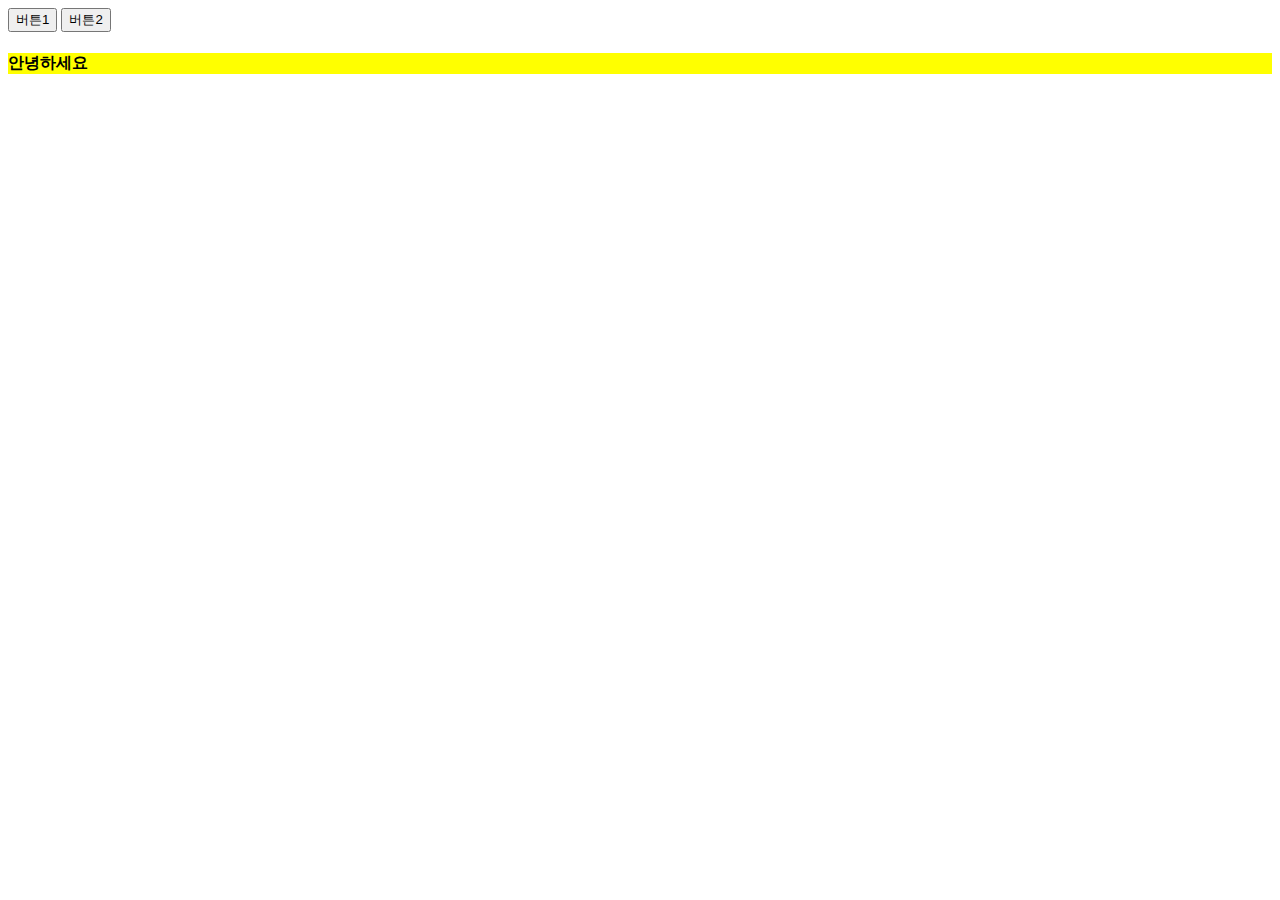
<file: index.html>
<!DOCTYPE html>
<html>
  <head>
    <meta charset="UTF-8" />
    <title>Document</title>
    <link rel="stylesheet" href="main.css" />
    <script
      src="https://code.jquery.com/jquery-3.5.1.min.js"
      integrity="sha256-9/aliU8dGd2tb6OSsuzixeV4y/faTqgFtohetphbbj0="
      crossorigin="anonymous"
    ></script>
  </head>
  <body>
    <div class="alert-box" id="alert">
      <p id="title">Alert 박스</p>
      <button id="close">X</button>
    </div>
    <button onclick="알림창열기('아이디를 입력하세요')">버튼1</button>
    <button onclick="알림창열기('비번을 입력하세요')">버튼2</button>
    <h4 id="test">안녕하세요</h4>

    <script>
      function 알림창열기(구멍) {
        document.getElementById("title").innerHTML = 구멍;
        document.getElementById("alert").style.display = "block";
      }
      document.getElementById("close").addEventListener("click", function () {
        document.getElementById("alert").style.display = "none";
      });

      $("#test").addClass("yellow-bg");
    </script>
  </body>
</html>
</file>
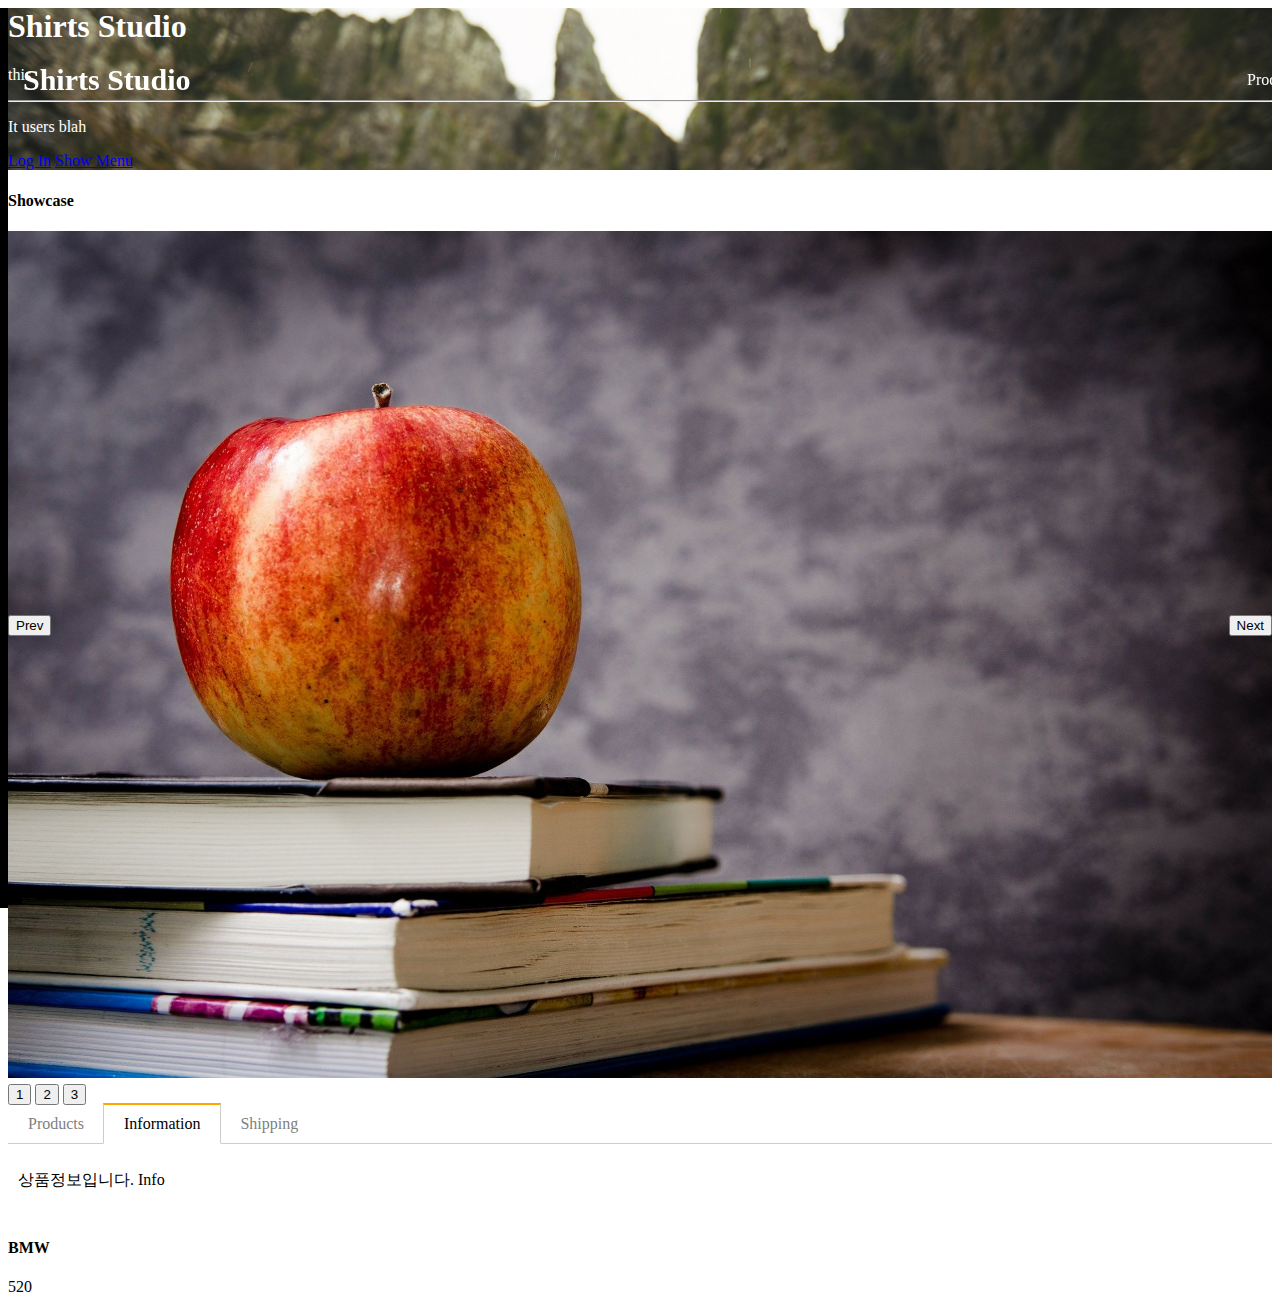
<file: boot.html>
</html>
<!doctype html>
<html lang="en">
  <head>
    <!-- Required meta tags -->
    <meta charset="utf-8">
    <meta name="viewport" content="width=device-width, initial-scale=1, shrink-to-fit=no">

    <!-- Bootstrap CSS -->
    <link rel="stylesheet" href="https://cdn.jsdelivr.net/npm/bootstrap@4.5.3/dist/css/bootstrap.min.css" integrity="sha384-TX8t27EcRE3e/ihU7zmQxVncDAy5uIKz4rEkgIXeMed4M0jlfIDPvg6uqKI2xXr2" crossorigin="anonymous">
    <script
    src="https://code.jquery.com/jquery-3.5.1.min.js"
    integrity="sha256-9/aliU8dGd2tb6OSsuzixeV4y/faTqgFtohetphbbj0="
    crossorigin="anonymous"
  ></script>
    
    <link href="main.css" rel="stylesheet" />

    <title>Hello, world!</title>
  </head>
  <body>


    <div class="left-menu">
      <p>Menu Title</p>
    </div>

    <div class="black-background">
 
        <div class="white-background">
            <p>로그인하세요</p>
            <form action="login.php">
              <div class="form-group">
                <input class="form-control" placeholder="Email" id="email">
                <p id="email-alert">이메일이 빈칸입니다.</p>
                <p id="email-alert2">이메일 형식에 맞지 않습니다.</p>
              </div>
              <div class="form-group">
                <input type="password" class="form-control" placeholder="Password" id="password">
                <p id="password-alert">비빌번호가 빈칸입니다.</p>
                <p id="password-alert2">비빌번호에 대문자가 없습니다.</p>
              </div>
              <button id="submit" type="submit" class="btn btn-primary">전송</button>
              <button id="close" class="btn btn-danger">닫기</button>
            </form>

            
        </div>
    </div>
    <div class="nav-menu">
      <h4 id="logo" class="large-logo">Shirts Studio</h4>
      <a id="nav-sub-button">Products</a>
    </div>
    <ul class="list-group nav-sub">
      <li class="list-group-item">Outer</li>
      <li class="list-group-item">Innerwear</li>
      <li class="list-group-item">Shirts</li>
    </ul>
    
    <div class="jumbotron main-background">
      <h1 class="display-4">Shirts Studio</h1>
      <p class="lead">this</p>
      <hr class="my-4" />
      <p>It users blah</p>
      <a id="login" class="btn btn-primary btn-lg" href="#" role="button">Log In</a>
      <a id="show-menu" class="btn btn-danger btn-lg" href="#" role="button">Show Menu</a>
    </div>
    <h4 class="my-4 text-center">Showcase</h4>
    <div style="overflow: hidden; position: relative">
    <div class="slide-container">
      <div class="slide-box"><img src="img/apple1.jpg"></div>
      <div class="slide-box"><img src="img/apple2.jpg"></div>
      <div class="slide-box"><img src="img/apple3.jpg"></div>
    </div>
    <button class="slide-prev">Prev</button>
    <button class="slide-next">Next</button>
  </div>
   
    <button class="slide-1">1</button>
    <button class="slide-2">2</button>
    <button class="slide-3">3</button>

    <div class="my-5"></div>
    
    <div class="container mt-5">
      <ul class="list">
        <li class="tab-button" data-id="0">Products</li>
        <li  class="tab-button active" data-id="1">Information</li>
        <li  class="tab-button" data-id="2">Shipping</li>
      </ul>
    
      <div class="tab-content">
        <p>상품설명입니다. Product</p>
      </div>
      <div class="tab-content show">
        <p>상품정보입니다. Info</p>
      </div>
      <div class="tab-content">
        <p>배송정보입니다. Shipping</p>
      </div>
    </div>

    <h4 id="title">상품제목</h4>
    <p id = "text">상품내용</p>

    <script src="tab.js"></script>
    <script>
      $(window).on('scroll', function(){
        var scroll = $(window).scrollTop();
        if (scroll == 0){
          $('.nav-menu').removeClass('nav-black')
          $('#logo').removeClass('small-logo')
        }
        else if (scroll > 100){
          $('.nav-menu').addClass('nav-black')
          $('#logo').addClass('small-logo')
        }
        
      })
      $('#show-menu').click(function(){
        $('.left-menu').css('transform', 'translateX(0px)')
      })
      $('#login').click(function(){
          var black_background = $('.black-background');     
          black_background.css('transform', 'translateY(0px)')
      })

      $('form').on('submit', function(e){
         var email_value = $('#email').val()
         var password_value = $('#password').val()

         if(email_value == ""){
          e.preventDefault();
           $('#email-alert').show();
         }else if(/^[0-9a-zA-Z]([-_.]?[0-9a-zA-Z])*@[0-9a-zA-Z]([-_.]?[0-9a-zA-Z])*.[a-zA-Z]{2,3}$/i.test(email_value) == false){
           e.preventDefault();
           $('#email-alert2').show();
         }
         if(password_value == ""){
           e.preventDefault();
           $('#password-alert').show();
         }else if(/[A-Z]/.test(password_value) == false){
          e.preventDefault();
          $('#password-alert2').show();
         }
      })

      /* $('#email').on('input', function(){
            input 값이 변결될때 실행
      })*/
      /* $('#email').on('change', function(){
            값이 변경되고 focus 잃을 때 실행
      })*/
      
      /*$('#login').on('click', function(){
             $('.black-background').css('display', 'block')
             $('.black-background').show() //반대 hide()
             $('.black-background').fadeIn() // 서서히 나타남 반대 fadeOut()
             $('.black-background').slideDown() // 반대 slideUp()
        }) */
        $('#close').click(function(){
          var black_background = $('.black-background');
          black_background.css('transform', 'translateY(-1400px)')
        })
        // 모달 창 외 클릭 시 모달창 하이드
        $('.black-background').click(function(e){
          // e.target 지금 실제로 클릭한 요소 
          // e.currentTarget; 지금 이벤트리스너가 달린 곳 = $(this) = $('.black-background')
          // e.preventDefault(); 기본동작 막기

          // 자바스크립트로 찾은 것은 자바스크립트와 비교 해야함 제이쿼리로 찾은 걸로 비교 하면 안됌

          var black_background = $('.black-background');
          if(e.target == e.currentTarget){
            black_background.css('transform', 'translateY(-1400px)')
          }
        })
        $('#nav-sub-button').click(function(){
          $('.nav-sub').slideToggle();
        })
     
        //슬라이드
        var now = 1;
        $('.slide-1').click(function(){
          $('.slide-container').css('transform', 'translateX(0vw)')
          now = 1;
        })
        $('.slide-2').click(function(){
          $('.slide-container').css('transform', 'translateX(-100vw)')
          now = 2;
        })
        $('.slide-3').click(function(){
          $('.slide-container').css('transform', 'translateX(-200vw)')
          now = 3;
        })

        // 슬라이드 next, previous
        $('.slide-next').click(function(){
          if(now < 3){
            $('.slide-container').css('transform', 'translateX(-'+now+'00vw)')
            now += 1;
          }  
        })
        $('.slide-prev').click(function(){
            $('.slide-container').css('transform', 'translateX(-'+ (now - 2) + '00vw)');
            if (now > 1){
              now -= 1;
            }
        })

        var array = ['BMW', 520];
        var object = {brand: 'BMW', model: 520};

        var 자료 = [{brand: 'BMW'}, {model:520}]
        $('#title').html(자료[0].brand);
        $('#text').html(자료[1].model);

    </script>

    

    <script src="https://cdn.jsdelivr.net/npm/bootstrap@4.5.3/dist/js/bootstrap.bundle.min.js" integrity="sha384-ho+j7jyWK8fNQe+A12Hb8AhRq26LrZ/JpcUGGOn+Y7RsweNrtN/tE3MoK7ZeZDyx" crossorigin="anonymous"></script>

   
  
  </body>
</html>
</file>
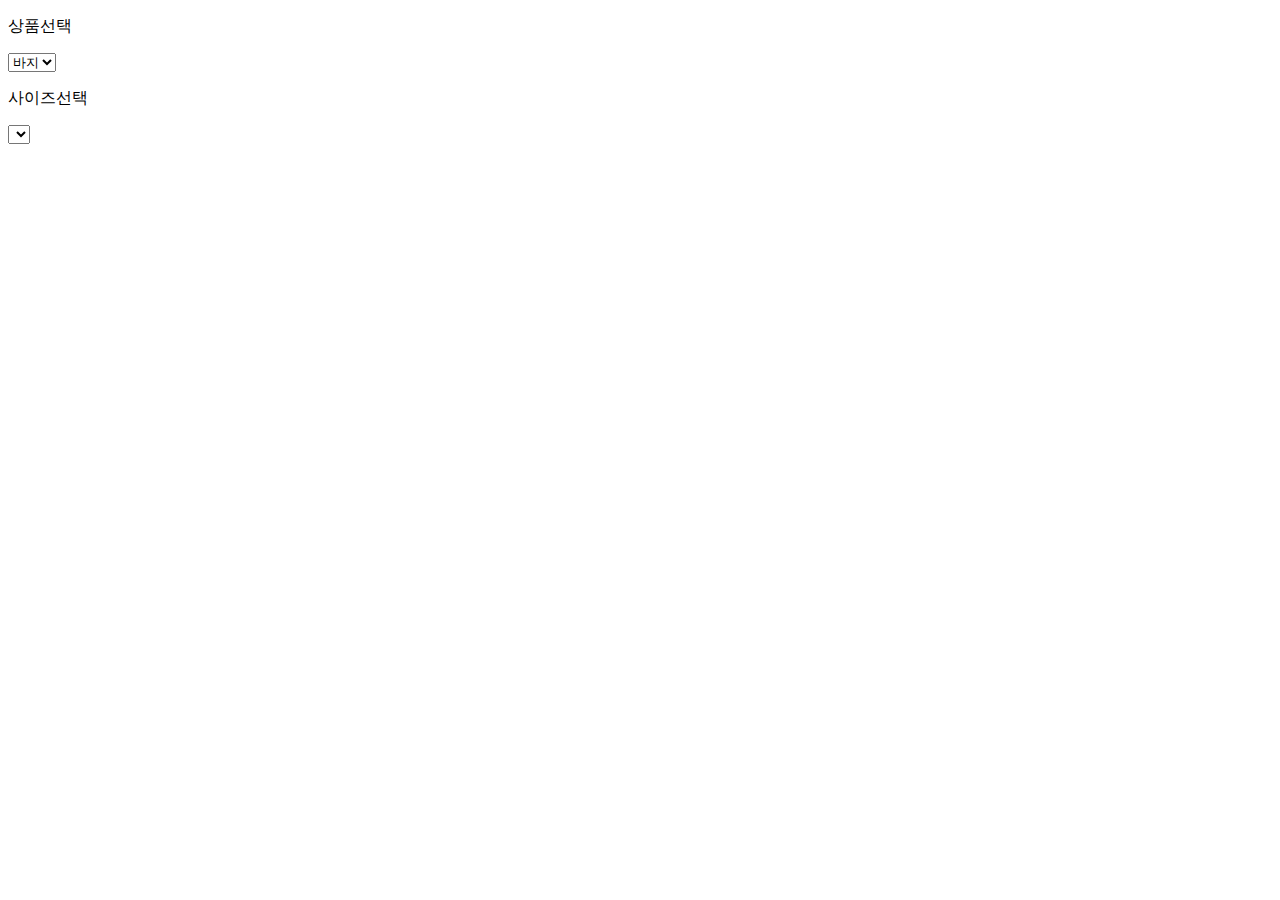
<file: input.html>
<!DOCTYPE html>
<html lang="en">
  <head>
    <!-- Required meta tags -->
    <meta charset="utf-8" />
    <meta
      name="viewport"
      content="width=device-width, initial-scale=1, shrink-to-fit=no"
    />

    <!-- Bootstrap CSS -->
    <link
      rel="stylesheet"
      href="https://cdn.jsdelivr.net/npm/bootstrap@4.6.1/dist/css/bootstrap.min.css"
      integrity="sha384-zCbKRCUGaJDkqS1kPbPd7TveP5iyJE0EjAuZQTgFLD2ylzuqKfdKlfG/eSrtxUkn"
      crossorigin="anonymous"
    />
    <script
      src="https://code.jquery.com/jquery-3.5.1.min.js"
      integrity="sha256-9/aliU8dGd2tb6OSsuzixeV4y/faTqgFtohetphbbj0="
      crossorigin="anonymous"
    ></script>

    <link href="input.css" rel="stylesheet" />
    <title>Hello, world!</title>
  </head>
  <body>
    <form class="container my-5">
      <div class="form-group">
        <p>상품선택</p>
        <select class="form-control" id="option1">
          <option>바지</option>
          <option>셔츠</option>
        </select>
        <div class="size-select">
          <p class="mt-4">사이즈선택</p>
          <select class="form-control" id="option2"></select>
        </div>
      </div>
    </form>
    <script>
      var 셔츠사이즈 = [90, 95, 100, 105, 110];
      var 바지사이즈 = [26, 28, 30, 32, 34, 36];
      $("#option1").on("change", function () {
        if ($("#option1").val() == "셔츠") {
          $("#option2").html("");
          for (let i = 0; i < 셔츠사이즈.length; i++) {
            var 템플릿 = `<option>${셔츠사이즈[i]}</option>`;
            $("#option2").append(템플릿);
          }
        } else if ($("#option1").val() == "바지") {
          $("#option2").html("");
          바지사이즈.forEach(function (i) {
            // array 길이 만큼 반복해줌
            // i 값은 사이즈 안에 있는 하나하나의 데이터
            var 템플릿 = `<option>${i}</option>`;
            $("#option2").append(템플릿);
          });
        }
      });
    </script>
  </body>
</html>
</file>
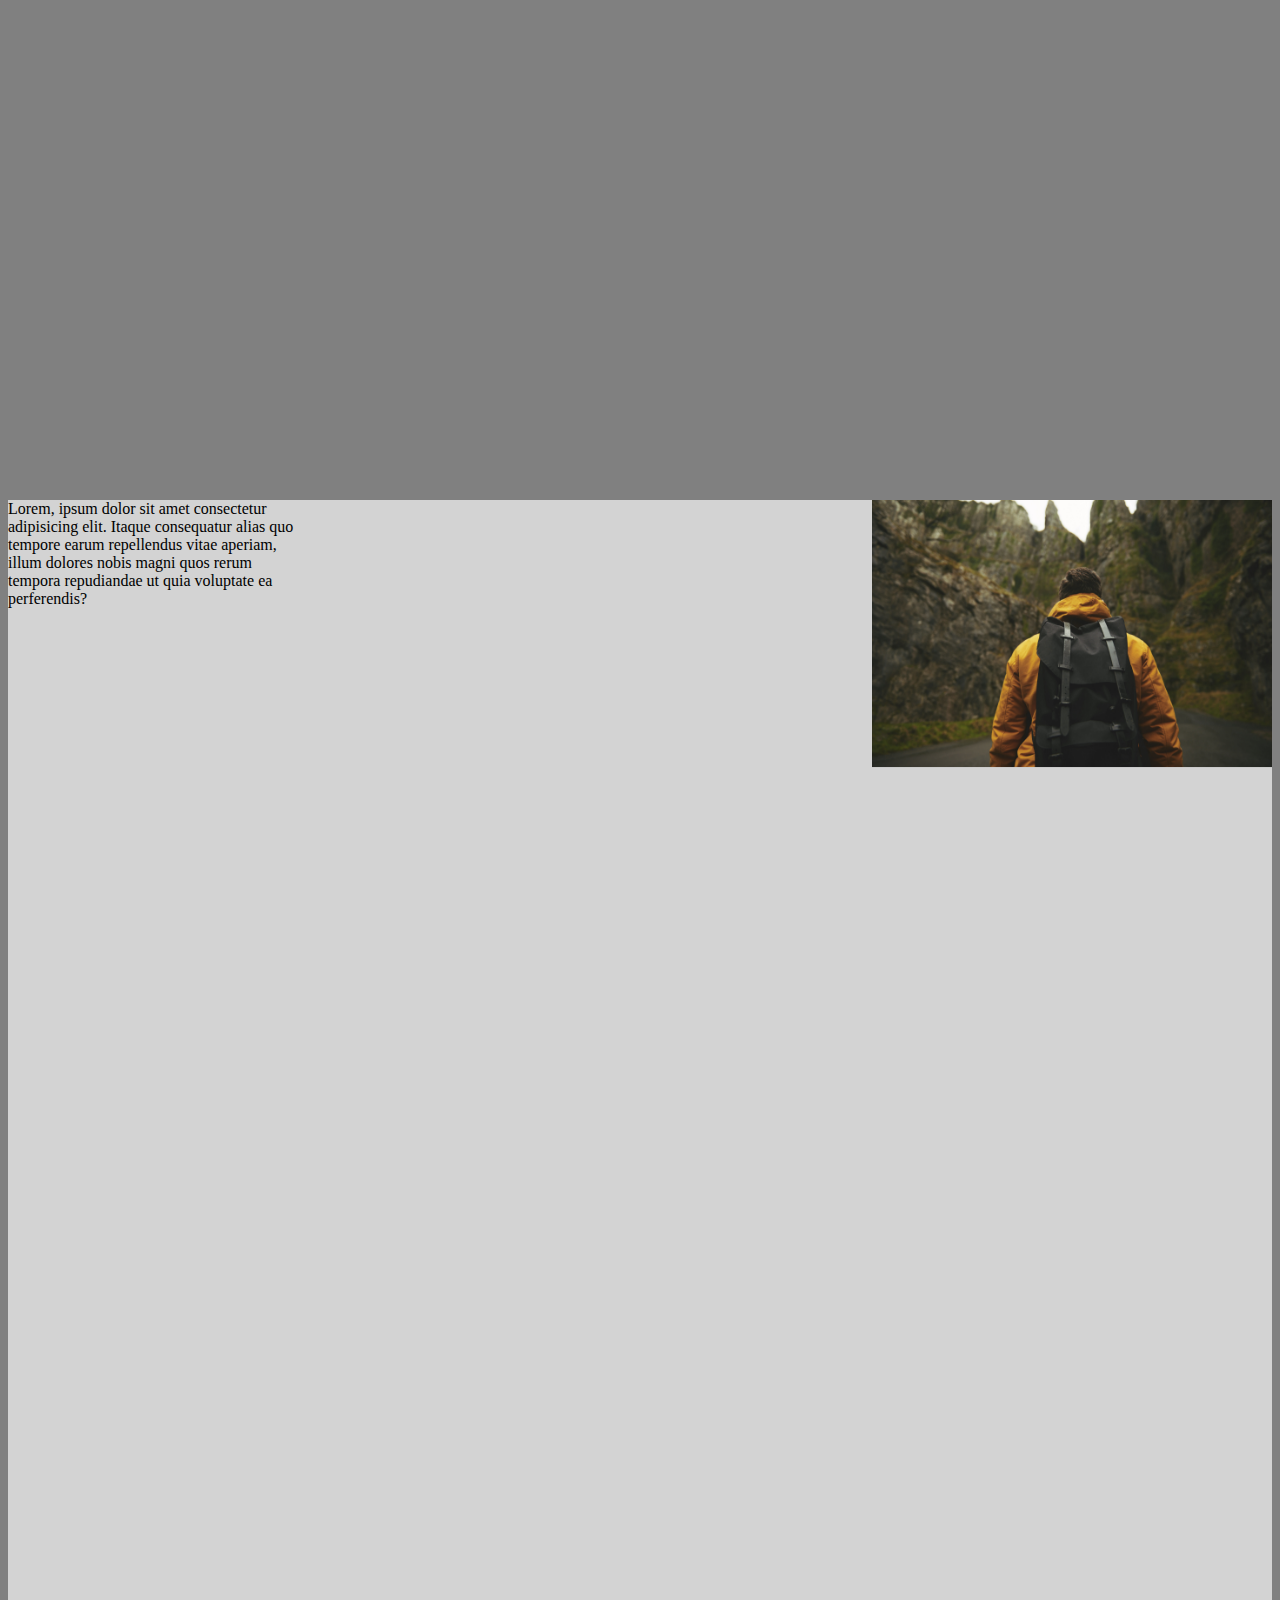
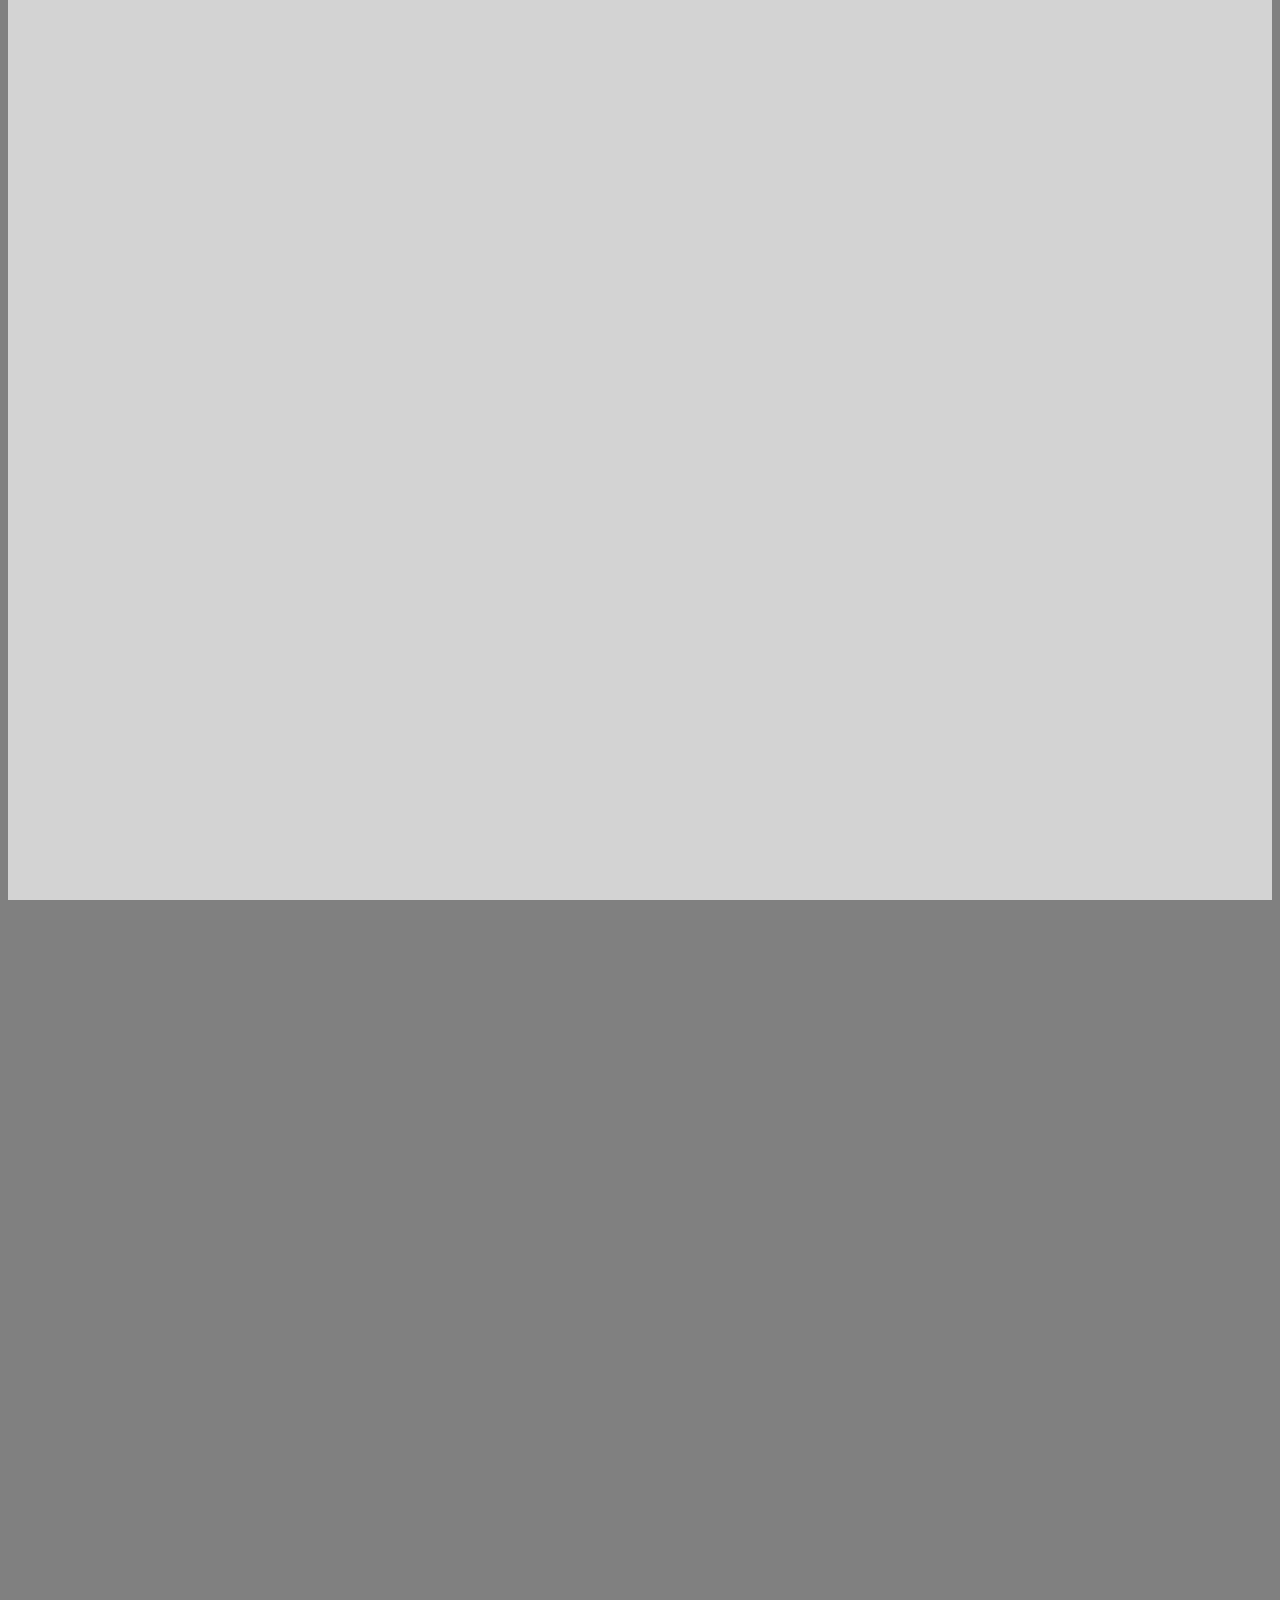
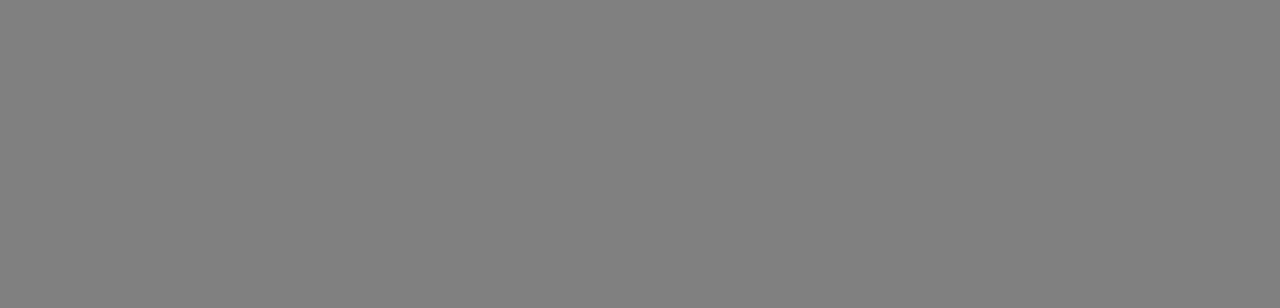
<file: sticky.html>
<!DOCTYPE html>
<html lang="en">
  <head>
    <meta charset="UTF-8" />
    <meta http-equiv="X-UA-Compatible" content="IE=edge" />
    <meta name="viewport" content="width=device-width, initial-scale=1.0" />
    <title>Document</title>
    <link rel="stylesheet" href="main.css" />
  </head>
  <body style="background: grey; height: 3000px">
    <div class="grey">
      <div class="image"><img src="img/person.jpg" width="100%" /></div>
      <div class="text">
        Lorem, ipsum dolor sit amet consectetur adipisicing elit. Itaque
        consequatur alias quo tempore earum repellendus vitae aperiam, illum
        dolores nobis magni quos rerum tempora repudiandae ut quia voluptate ea
        perferendis?
      </div>
    </div>
  </body>
</html>
</file>
<file: main.css>
.alert-box {
  background-color: #aba8f4;
  color: #4646b4;
  padding: 20px;
  border-radius: 5px;
  display: none;
}
.yellow-bg {
  background: yellow;
}
.left-menu {
  width: 150px;
  height: 100%;
  background: black;
  color: white;
  position: fixed;
  display: block;
  transition: all 1s;
  transform: translateX(-150px);
}
.slide-down {
  transform: translateY(0px);
}
.slide-up {
  transform: translateY(-1400px);
}

.black-background {
  background-color: rgba(0, 0, 0, 0.5);
  position: fixed;
  z-index: 5;
  width: 100%;
  height: 100%;
  display: block;
  transition: all 1s;
  transform: translateY(-1400px);
}
.white-background {
  background: white;
  width: 80%;
  margin: 100px auto;
  padding: 20px;
  border-radius: 10px;
}
#email-alert {
  display: none;
}
#email-alert2 {
  display: none;
}
#password-alert {
  display: none;
}
#password-alert2 {
  display: none;
}
.nav-menu {
  display: flex;
  justify-content: space-between;
  padding: 15px;
  align-items: center;
  background-color: transparent;
  position: fixed;
  z-index: 5;
  width: 100%;
  color: white;
}
.nav-black {
  background: white;
  color: black;
}
.large-logo {
  font-size: 30px;
  transition: all 0.5s;
}
.small-logo {
  font-size: 20px;
}
.nav-sub {
  display: none;
}
.main-background {
  background-image: url(img/person.jpg);
  background-size: cover;
  color: white;
  border-radius: 0px;
}
.slide-container {
  width: 300vw;
  transition: transform 1s;
}
.slide-prev {
  position: absolute;
  top: 45%;
  left: 0;
}
.slide-next {
  position: absolute;
  top: 45%;
  right: 0;
}
.slide-box {
  width: 100vw;
  float: left;
}
.slide-box img {
  width: 100%;
}
ul.list {
  list-style-type: none;
  margin: 0;
  padding: 0;
  border-bottom: 1px solid #ccc;
}
ul.list::after {
  content: "";
  display: block;
  clear: both;
}
.tab-button {
  display: block;
  padding: 10px 20px 10px 20px;
  float: left;
  margin-right: -1px;
  margin-bottom: -1px;
  color: grey;
  text-decoration: none;
  cursor: pointer;
}
.active {
  border-top: 2px solid orange;
  border-right: 1px solid #ccc;
  border-bottom: 1px solid white;
  border-left: 1px solid #ccc;
  color: black;
  margin-top: -2px;
}
.tab-content {
  display: none;
  padding: 10px;
}
.show {
  display: block;
}
.grey {
  background: lightgrey;
  height: 2000px;
  margin-top: 500px;
}

.image {
  float: right;
  width: 400px;
  position: sticky;
  top: 100px;
}
.text {
  float: left;
  width: 300px;
}
</file>
<file: input.css>
.size-select {
  display: block;
}
</file>
